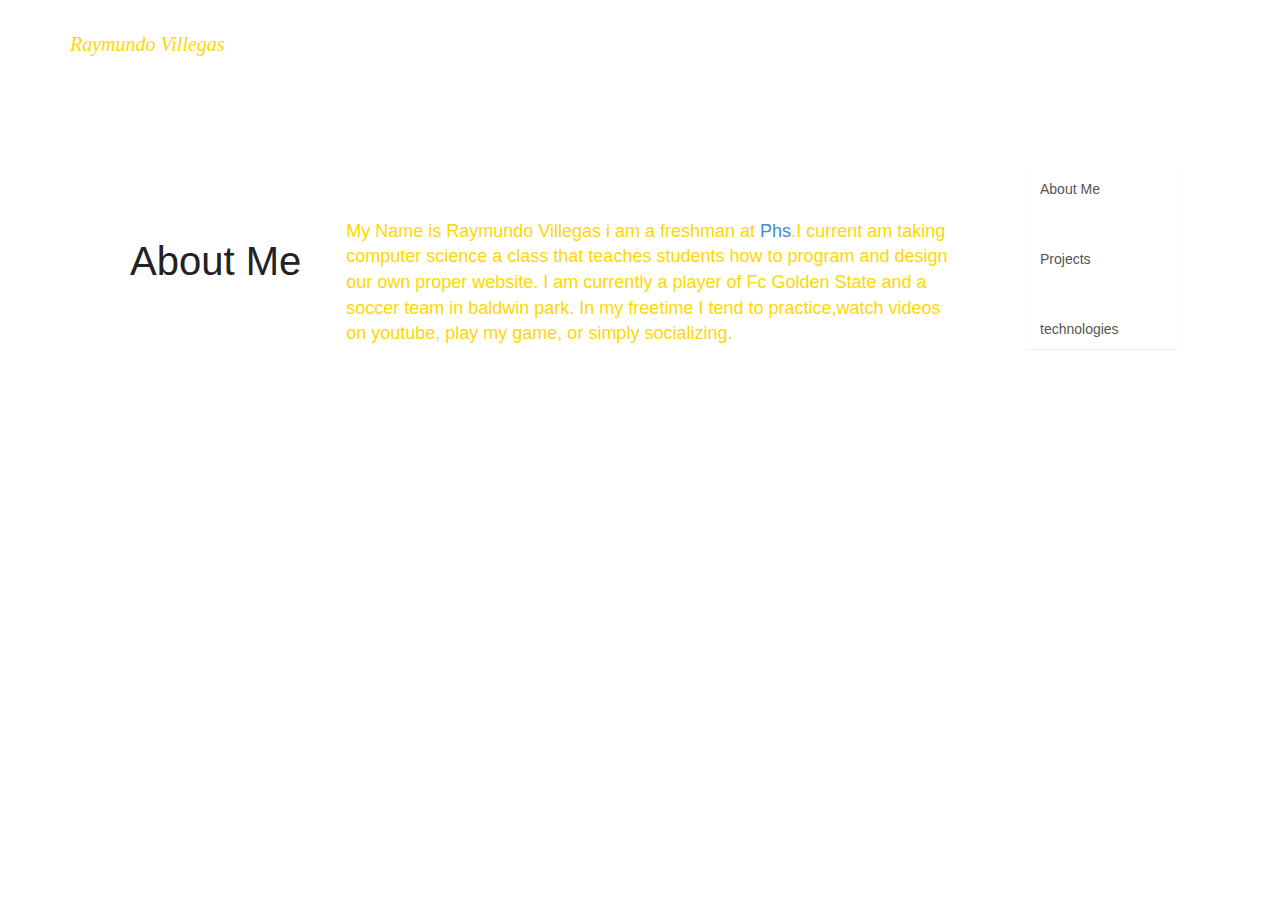
<file: public_html/index.html>
<!DOCTYPE html>
<!--
To change this license header, choose License Headers in Project Properties.
To change this template file, choose Tools | Templates
and open the template in the editor.
-->
<html>
    <head>
        <title>About me</title>
        <meta charset="UTF-8">
        <meta name="viewport" content="width=device-width, initial-scale=1.0">
        <link type="text/css" rel="stylesheet" href="css/bootstrap-theme.css">
        <link type="text/css" rel="stylesheet" href="css/bootstrap.css">
        <link type="text/css" rel="stylesheet" href="css/custom-style.css">
    </head>
    <body>
        <div class="container">
            <p id="name">Raymundo Villegas</p> 
            <div class="row">
                <p><p/>
                <div class="col-xs-10">
                    <p></p>
                    <div class="row">
                        <p></p>
                        <div class="col-xs-3">
                            <h1> About Me</h1>
                        </div>
                        <div class="col-xs-9">
                            <p> My Name is Raymundo Villegas i am a freshman at
                                <a href="http://phs.pasadenausd.org/">Phs</a>.I current am taking computer
                                science a class that teaches students how to program and design our own 
                                proper website. I am currently a player of Fc Golden State and a soccer
                                team in baldwin park. In my freetime I tend to practice,watch videos on
                                youtube, play my game, or simply socializing. </p>
                        </div>
                    </div>
                    <div class="row">
                        
                        <div class="col-xs-3"> <p> </p>
                        </div>
                        <div class="col-xs-9"></div>
                    </div>
                </div>
                <div class="col-xs-2">
                    <nav class="list-group">
                        <a class="list-group-item" href="index.html">About Me</a>
                        <a class="list-group-item" href="projects.html">Projects</a>
                        <a class="list-group-item" href="technologies.html">technologies</a>
                    </nav>
                </div>
            </div>
        </div>
        <script src="https://ajax.googleapis.com/ajax/libs/jquery/1.11.0/jquery.min.js"></script>
       <script src="js/bootstrap.min.js"></script>
    </body>
</html>
</file>
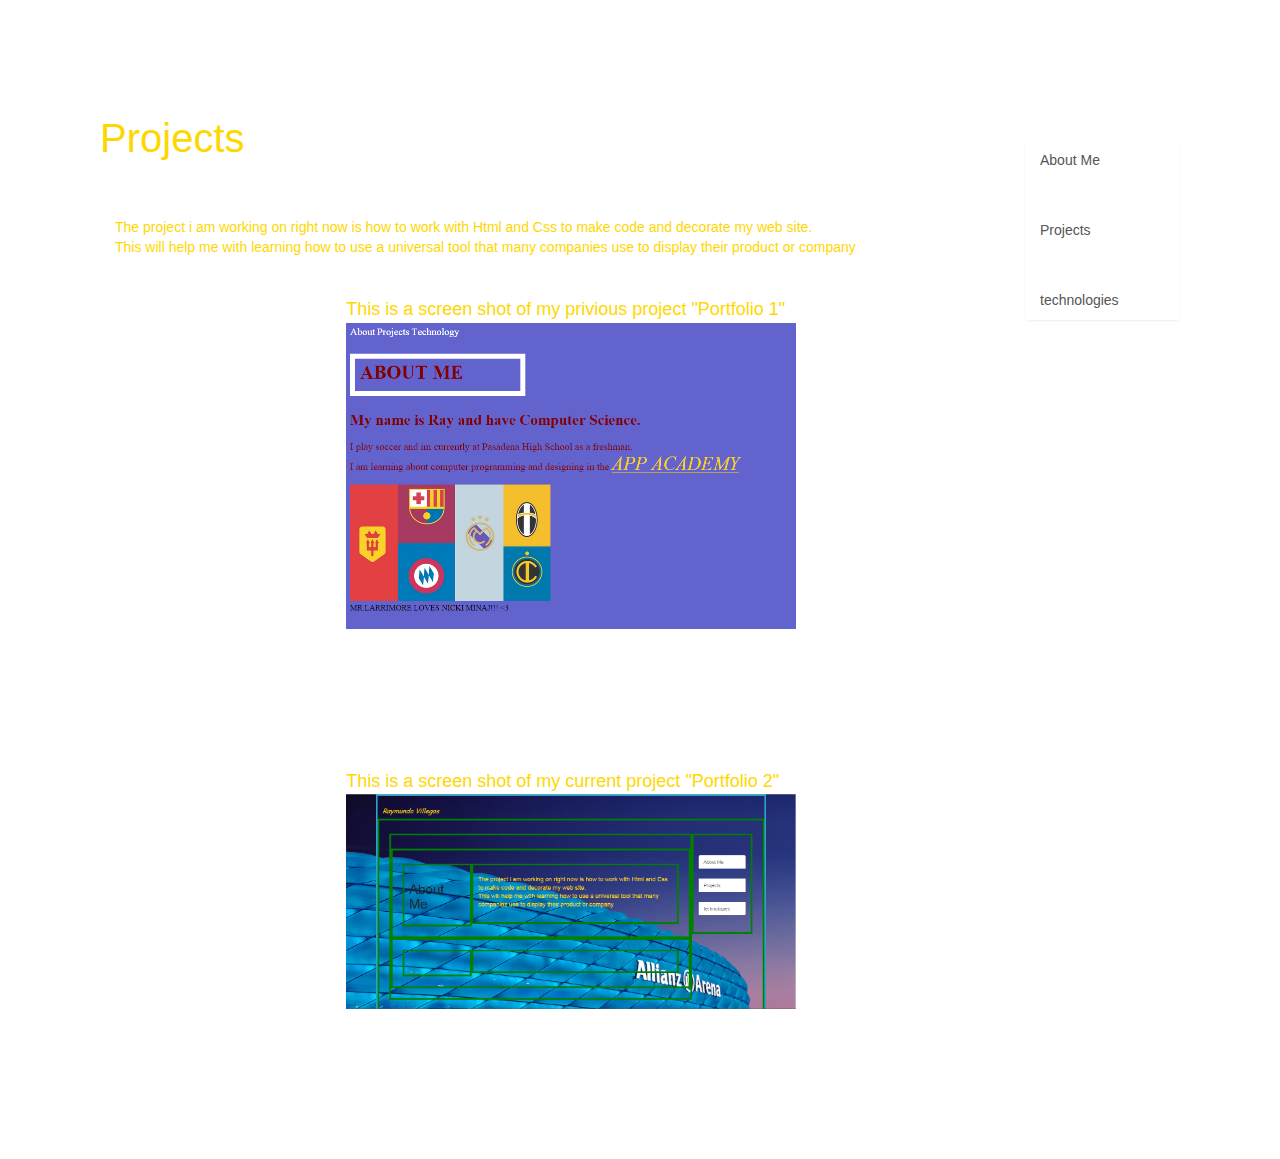
<file: public_html/projects.html>
<!DOCTYPE html>
<!--
To change this license header, choose License Headers in Project Properties.
To change this template file, choose Tools | Templates
and open the template in the editor.
-->
<html>
    <head>
        <title>Sawggity Projects</title>
        <meta charset="UTF-8">
        <meta name="viewport" content="width=device-width, initial-scale=1.0">
        <link type="text/css" rel="stylesheet" href="css/bootstrap-theme.css">
        <link type="text/css" rel="stylesheet" href="css/bootstrap.css">
        <link type="text/css" rel="stylesheet" href="css/custom-style.css">
    </head>
    <body>
        <div class="container">
            <p></p>
            <div class="row">
                <p></p>
                <div class="col-xs-10">
                    <p id="project"> Projects</p>
                    <div class="row">
                        <p><p> The project i am working on right now is how to work with Html 
            and Css to make code and decorate my web site.<br> 
            This will help me with learning how to use a universal tool that 
            many companies use to display their product or company</p>
                        <div class="col-xs-3">
                            
                        </div>
                        <div class="col-xs-9">
                            <p>This is a screen shot of my privious project "Portfolio 1"
                                 <img class="imgportfolio" src="img/portfolio 1.png">
                        </div>
                    </div>
                    <div class="row">
                             
                        <p></p>
                        <div class="col-xs-3"></div>
                        <div class="col-xs-9">
                              This is a screen shot of my current project "Portfolio 2"
                        <img class="imgportfolio" src="img/portfolio 2.png">
                        
                        </div>
                    </div>
                </div>
                <div class="col-xs-2">
                    <nav class="list-group">
                        <a class="list-group-item" href="index.html">About Me</a>
                        <a class="list-group-item" href="projects.html">Projects</a>
                        <a class="list-group-item" href="technologies.html">technologies</a>
                    </nav>
                </div>
            </div>
        </div>  
    </body>
</html>
</file>
<file: public_html/css/custom-style.css>
div{
    padding: 30px;
    border-color: green;
}

.container{
    border-color: #28a4c9;
}

.row{
    
}
    

.list-group-item{
    border:0;
    margin-bottom:30px;
    margin-top:30px;
}

body{
    background-image: url('http://buildingskins.files.wordpress.com/2010/01/allianz_arena_wallpaper.jpg');
    background-size: cover;
}

#name{
 font-style: italic;
 font-family: cursive;
 font-size: 20px; 
 
}

p{
 color: gold;
}

nav{
    font: cursive ;
}

div{
    color: #222; 
}

.col-xs-9{
    color: gold;
    font-size: 18px;
}

.p{
    font-size: 26px;
    font-family: fantasy;
}

#html{
    width: 150px;
    height:auto;
}

#css{
    width: 150px;
    height: auto;
}

#tech{
    font-size: 40px;
    
}
h1{
    font-size: 40px;
}

#project{
    font-size: 40px;
}

.imgportfolio{
    width: 450px;
    height: auto;
}
</file>
